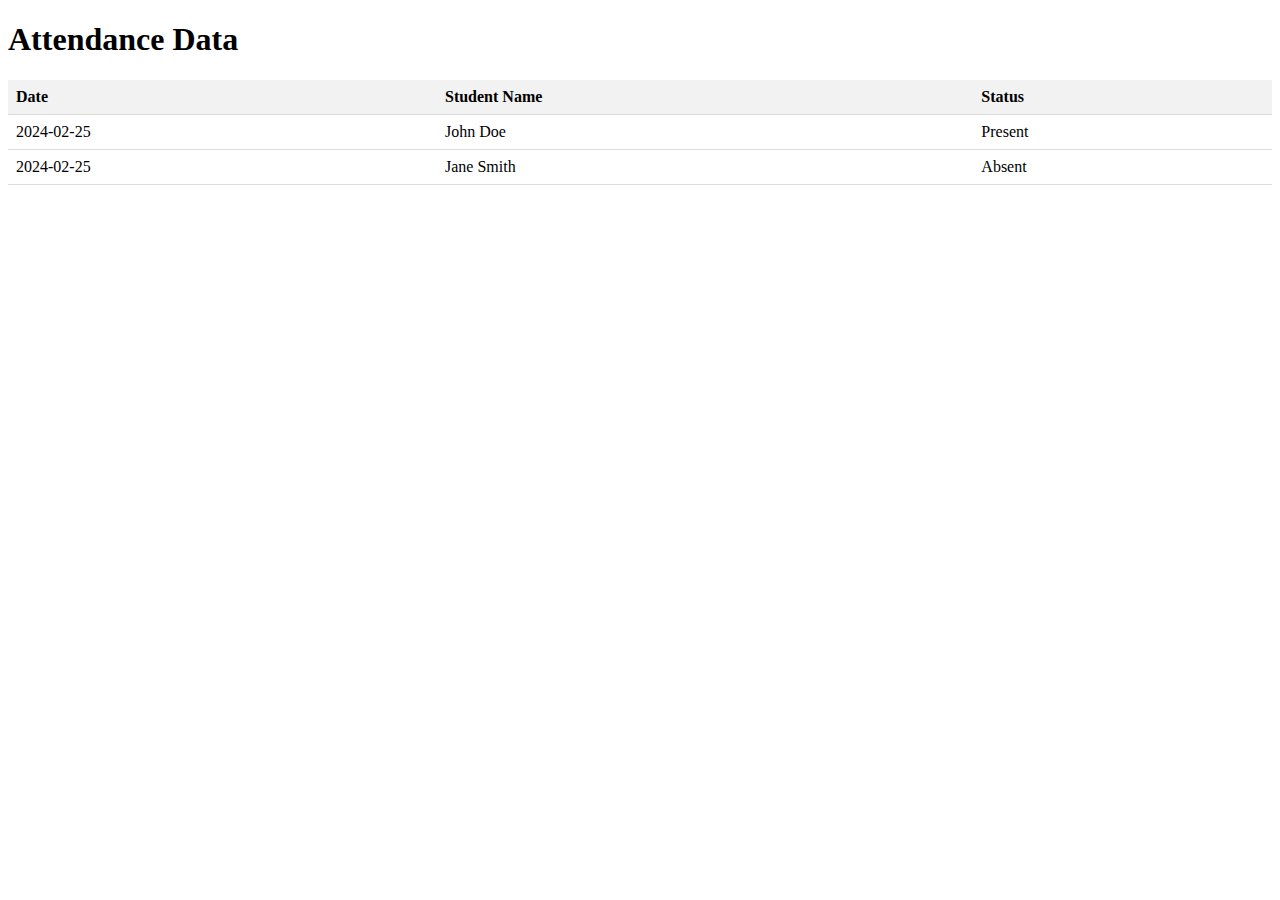
<file: templates/attendance.html>
<!DOCTYPE html>
<html lang="en">
<head>
<meta charset="UTF-8">
<meta name="viewport" content="width=device-width, initial-scale=1.0">
<title>Attendance</title>
<style>
    table {
        width: 100%;
        border-collapse: collapse;
    }
    th, td {
        padding: 8px;
        text-align: left;
        border-bottom: 1px solid #ddd;
    }
    th {
        background-color: #f2f2f2;
    }
</style>
</head>
<body>

<h1>Attendance Data</h1>

<table>
    <thead>
        <tr>
            <th>Date</th>
            <th>Student Name</th>
            <th>Status</th>
        </tr>
    </thead>
    <tbody>
        <tr>
            <td>2024-02-25</td>
            <td>John Doe</td>
            <td>Present</td>
        </tr>
        <tr>
            <td>2024-02-25</td>
            <td>Jane Smith</td>
            <td>Absent</td>
        </tr>
        <!-- Add more rows as needed -->
    </tbody>
</table>

</body>
</html>
</file>
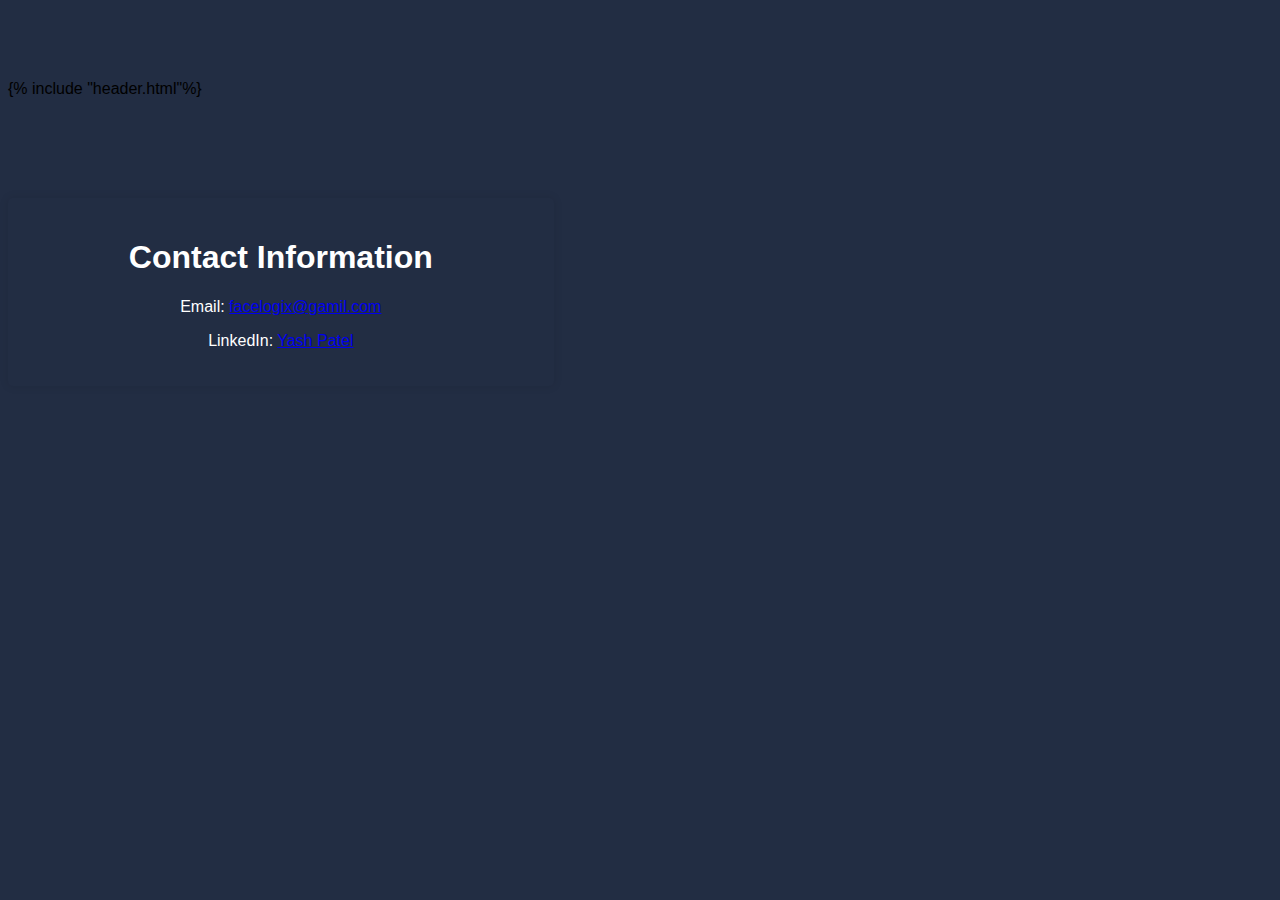
<file: templates/contact.html>
{% include "header.html"%}
<!DOCTYPE html>
<html lang="en">
<head>
    <meta charset="UTF-8">
    <meta name="viewport" content="width=device-width, initial-scale=1.0">
    <title>Simple HTML Page</title>
    <style>
        body {
            margin-top:80px;
            padding: 0;
            background-color: rgba(22,34,57,0.95);
            font-family: 'Montserrat', sans-serif;
        }
        .container {
            width: 40%;
            margin-top: 100px;
            background-image:url ("/static/assets/images/choosing-bg.jpg");
            padding: 20px;
            border-radius: 5px;
            box-shadow: 0 0 10px rgba(0, 0, 0, 0.1);
            color: white;
            font-family: 'Montserrat', sans-serif;
            text-align: center;
        }
    </style>
</head>
<body>
    <div class="container">
        <h1>Contact Information</h1>
        <p>Email: <a href="mailto:your-email@example.com">facelogix@gamil.com</a></p>
        <p>LinkedIn: <a href="www.linkedin.com/in/yash-patel-49a136265" target="_blank">Yash Patel</a></p>
    </div>
</body>
</html>
</file>
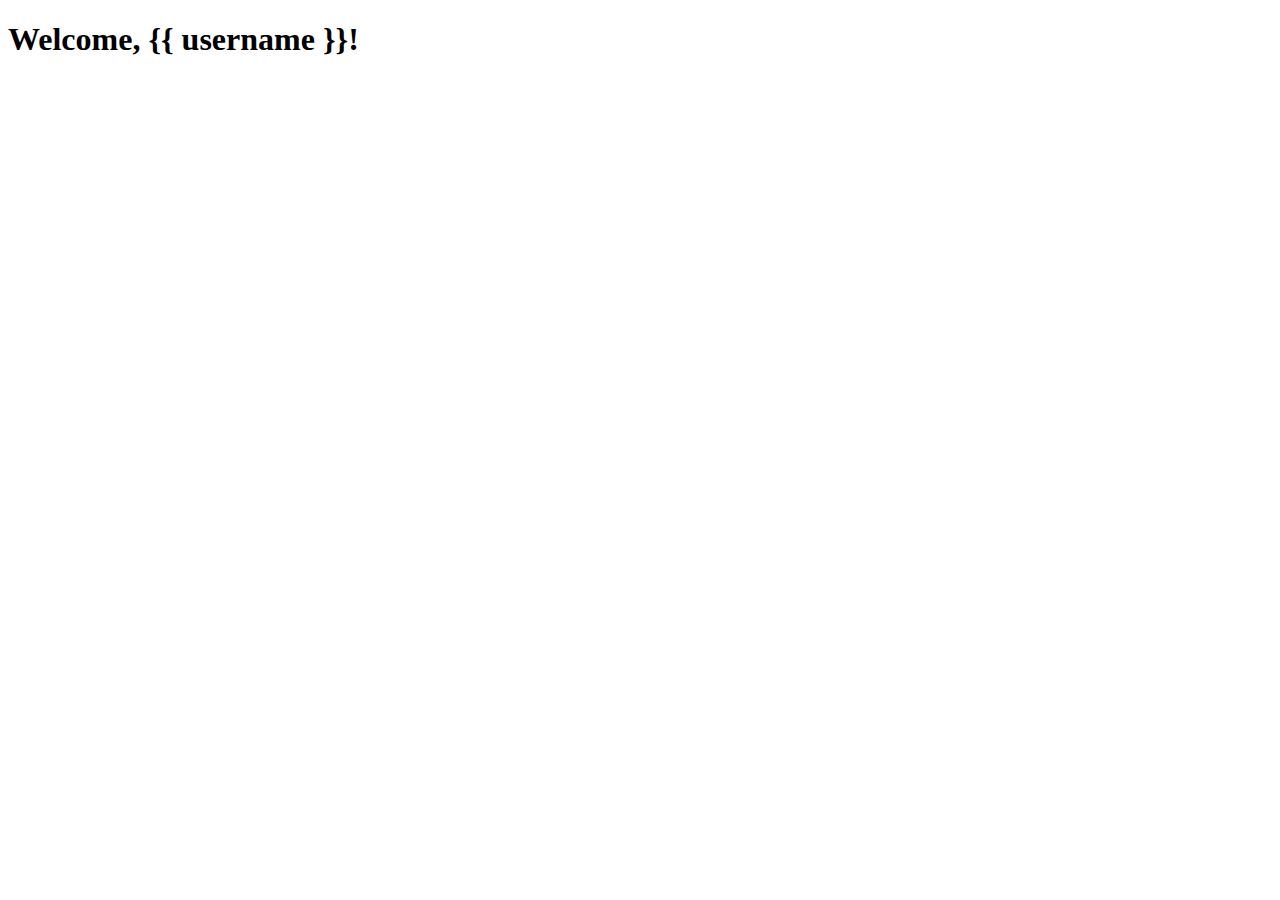
<file: templates/welcome.html>
<!DOCTYPE html>
<html lang="en">
<head>
    <meta charset="UTF-8">
    <meta name="viewport" content="width=device-width, initial-scale=1.0">
    <title>Welcome</title>
</head>
<body>
    <h1>Welcome, {{ username }}!</h1>
</body>
</html>
</file>
